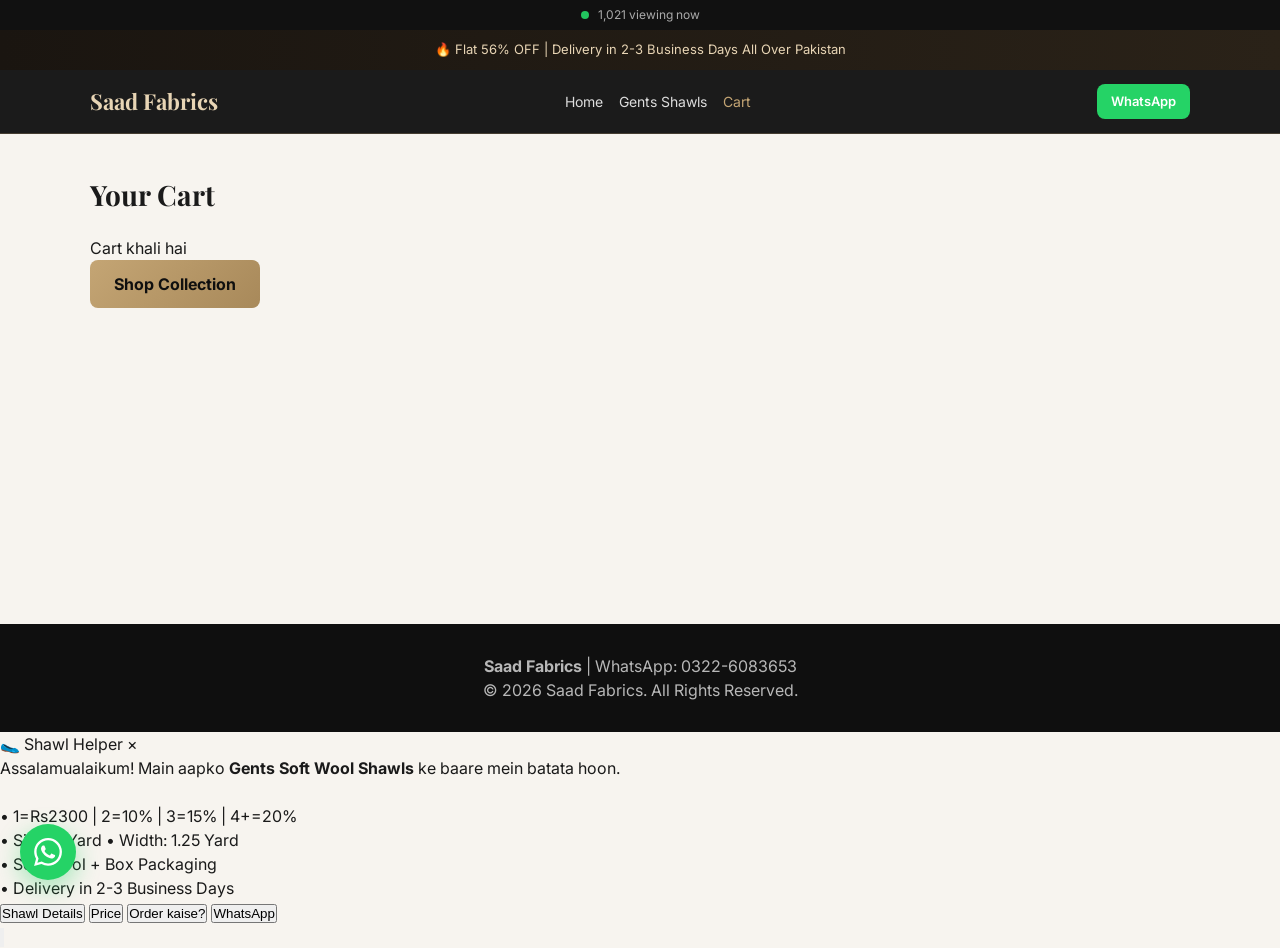
<file: cart.html>
<!DOCTYPE html>
<html lang="en">
<head>
  <meta charset="UTF-8">
  <meta name="viewport" content="width=device-width, initial-scale=1.0">
  <title>Cart | Saad Fabrics</title>
  <link rel="preconnect" href="https://fonts.googleapis.com">
  <link rel="preconnect" href="https://fonts.gstatic.com" crossorigin>
  <link href="https://fonts.googleapis.com/css2?family=Playfair+Display:wght@500;600;700&family=Inter:wght@300;400;500;600&display=swap" rel="stylesheet">
  <link rel="stylesheet" href="style.css">
</head>
<body class="loaded">

  <div class="live-bar"><span class="live-dot"></span> <span><span class="live-count" id="live-count">1247</span> viewing now</span></div>
  <div class="announcement">
    <p>🔥 Flat 56% OFF | Delivery in 2-3 Business Days All Over Pakistan</p>
  </div>

  <header class="header">
    <div class="container header-inner">
      <a href="index.html" class="logo">Saad Fabrics</a>
      <nav class="nav">
        <a href="index.html">Home</a>
        <a href="gents-shawl-collection.html">Gents Shawls</a>
        <a href="cart.html" class="active">Cart <span class="cart-count">0</span></a>
      </nav>
      <a href="https://wa.me/923226083653" class="whatsapp-btn header-wa" target="_blank">WhatsApp</a>
    </div>
  </header>

  <section class="cart-section">
    <div class="container">
      <h1 class="page-title">Your Cart</h1>
      
      <div id="cart-empty" class="cart-empty" style="display:none;">
        <p>Cart khali hai</p>
        <a href="gents-shawl-collection.html" class="btn-primary">Shop Collection</a>
      </div>

      <div id="cart-content">
        <div class="cart-table-wrap">
          <table class="cart-table">
            <thead>
              <tr>
                <th>Product</th>
                <th>Price</th>
                <th>Qty</th>
                <th>Total</th>
                <th></th>
              </tr>
            </thead>
            <tbody id="cart-body">
            </tbody>
          </table>
        </div>

        <div class="cart-summary">
          <div class="summary-row">
            <span>Subtotal</span>
            <span id="cart-subtotal">Rs 0</span>
          </div>
          <div class="summary-row" id="cart-discount-row" style="display:none;color:#16a34a;">
            <span id="cart-discount-label">Bulk Discount</span>
            <span id="cart-discount">- Rs 0</span>
          </div>
          <div class="summary-row">
            <span>Delivery</span>
            <span class="free">Free (2-3 Days)</span>
          </div>
          <div class="summary-row total">
            <span>Total</span>
            <span id="cart-total">Rs 0</span>
          </div>
          <a href="checkout.html" class="btn-primary btn-block">Proceed to Checkout →</a>
          <a href="gents-shawl-collection.html" class="btn-link">← Continue Shopping</a>
        </div>
      </div>
    </div>
  </section>

  <footer class="footer">
    <div class="container">
      <p><strong>Saad Fabrics</strong> | WhatsApp: 0322-6083653</p>
      <p>© 2026 Saad Fabrics. All Rights Reserved.</p>
    </div>
  </footer>

  <script src="cart.js"></script>
  <script>
    function renderCart() {
      const cart = getCart();
      const emptyEl = document.getElementById('cart-empty');
      const contentEl = document.getElementById('cart-content');
      const body = document.getElementById('cart-body');

      if (cart.length === 0) {
        emptyEl.style.display = 'block';
        contentEl.style.display = 'none';
        return;
      }

      emptyEl.style.display = 'none';
      contentEl.style.display = 'block';

      body.innerHTML = cart.map(item => `
        <tr>
          <td class="cart-product">
            <img src="${item.image}" alt="${item.name}">
            <div>
              <strong>${item.name}</strong>
              <small>Gents Soft Wool Shawl</small>
            </div>
          </td>
          <td>Rs ${(item.price || 2300).toLocaleString()}</td>
          <td>
            <div class="qty-control">
              <button onclick="updateQty('${item.id}', -1)">−</button>
              <span>${item.qty}</span>
              <button onclick="updateQty('${item.id}', 1)">+</button>
            </div>
          </td>
          <td><strong>Rs ${((item.price || 2300) * item.qty).toLocaleString()}</strong></td>
          <td><button class="remove-btn" onclick="removeFromCart('${item.id}')">✕</button></td>
        </tr>
      `).join('');

      const qty = getCartCount();
      const sub = (typeof getCartListSubtotal === 'function' ? getCartListSubtotal() : getCartSubtotal());
      const total = getCartTotal();
      const disc = getCartDiscountAmount();
      document.getElementById('cart-subtotal').textContent = 'Rs ' + sub.toLocaleString();
      document.getElementById('cart-total').textContent = 'Rs ' + total.toLocaleString();
      const drow = document.getElementById('cart-discount-row');
      if (disc > 0) {
        drow.style.display = 'flex';
        document.getElementById('cart-discount-label').textContent = getTierLabel(qty);
        document.getElementById('cart-discount').textContent = '- Rs ' + disc.toLocaleString();
      } else {
        drow.style.display = 'none';
      }
    }

    document.addEventListener('DOMContentLoaded', () => {
      updateCartCount();
      renderCart();
    });
  </script>

  <div id="chatbot" class="chatbot">
    <div class="chat-header" onclick="toggleChat()">
      <span>🥿 Shawl Helper</span>
      <span class="chat-close">×</span>
    </div>
    <div class="chat-body" id="chat-body">
      <div class="bot-msg">Assalamualaikum! Main aapko <strong>Gents Soft Wool Shawls</strong> ke baare mein batata hoon.<br><br>
        • 1=Rs2300 | 2=10% | 3=15% | 4+=20%<br>
        • Size: 3 Yard • Width: 1.25 Yard<br>
        • Soft Wool + Box Packaging<br>
        • Delivery in 2-3 Business Days</div>
    </div>
    <div class="chat-quick">
      <button onclick="botReply('details')">Shawl Details</button>
      <button onclick="botReply('price')">Price</button>
      <button onclick="botReply('order')">Order kaise?</button>
      <button onclick="botReply('whatsapp')">WhatsApp</button>
    </div>
  </div>
  <button class="chat-agent-btn" id="chat-agent-btn" onclick="openChat()" title="Shawl Helper">
    <svg viewBox="0 0 24 24"><path d="M20 2H4c-1.1 0-2 .9-2 2v18l4-4h14c1.1 0 2-.9 2-2V4c0-1.1-.9-2-2-2zm0 14H5.17L4 17.17V4h16v12z"/><path d="M7 9h10v2H7zm0-3h10v2H7zm0 6h7v2H7z"/></svg>
  </button>
  <a href="https://wa.me/923226083653?text=Assalamualaikum%2C%20mujhe%20Gents%20Shawl%20order%20karna%20hai" class="floating-wa" target="_blank" title="Order on WhatsApp">
    <svg width="28" height="28" viewBox="0 0 24 24" fill="#fff"><path d="M17.472 14.382c-.297-.149-1.758-.867-2.03-.967-.273-.099-.471-.148-.67.15-.197.297-.767.966-.94 1.164-.173.199-.347.223-.644.075-.297-.15-1.255-.463-2.39-1.475-.883-.788-1.48-1.761-1.653-2.059-.173-.297-.018-.458.13-.606.134-.133.298-.347.446-.52.149-.174.198-.298.298-.497.099-.198.05-.371-.025-.52-.075-.149-.669-1.612-.916-2.207-.242-.579-.487-.5-.669-.51-.173-.008-.371-.01-.57-.01-.198 0-.52.074-.792.372-.272.297-1.04 1.016-1.04 2.479 0 1.462 1.065 2.875 1.213 3.074.149.198 2.096 3.2 5.077 4.487.709.306 1.262.489 1.694.625.712.227 1.36.195 1.871.118.571-.085 1.758-.719 2.006-1.413.248-.694.248-1.289.173-1.413-.074-.124-.272-.198-.57-.347m-5.421 7.403h-.004a9.87 9.87 0 01-5.031-1.378l-.361-.214-3.741.982.998-3.648-.235-.374a9.86 9.86 0 01-1.51-5.26c.001-5.45 4.436-9.884 9.888-9.884 2.64 0 5.122 1.03 6.988 2.898a9.825 9.825 0 012.893 6.994c-.003 5.45-4.435 9.884-9.885 9.884m8.413-18.297A11.815 11.815 0 0012.05 0C5.495 0 .16 5.335.157 11.892c0 2.096.547 4.142 1.588 5.945L.057 24l6.305-1.654a11.882 11.882 0 005.683 1.448h.005c6.554 0 11.89-5.335 11.893-11.893a11.821 11.821 0 00-3.48-8.413z"/></svg>
  </a>
  <script>
    function openChat() {
      document.getElementById('chatbot').classList.add('open');
      document.getElementById('chat-agent-btn').style.display = 'none';
    }
    function toggleChat() {
      document.getElementById('chatbot').classList.remove('open');
      document.getElementById('chat-agent-btn').style.display = 'flex';
    }
    function botReply(type) {
      const body = document.getElementById('chat-body');
      let msg = '';
      if (type === 'details') msg = '<strong>Gents Soft Wool Shawl:</strong><br>Soft Wool • 3 Yard • 1.25 Yard • Box Packaging • Color & Stuff Guaranteed';
      else if (type === 'price') msg = '<strong>Offers:</strong> 1=Rs2300, 2=10% OFF, 3=15% OFF, 4+=20% OFF';
      else if (type === 'order') msg = 'Cart se checkout karein ya WhatsApp pe message karein.';
      else if (type === 'whatsapp') msg = '<a href="https://wa.me/923226083653" target="_blank"><strong>0322-6083653</strong></a>';
      body.innerHTML += '<div class="bot-msg">'+msg+'</div>';
      body.scrollTop = body.scrollHeight;
    }
  </script>

  <script>
    (function(){
      const el = document.getElementById('live-count');
      if(!el) return;
      let n = 1000 + Math.floor(Math.random()*800);
      el.textContent = n.toLocaleString();
      setInterval(() => {
        n += Math.floor(Math.random()*25) - 10;
        if(n < 1000) n = 1050 + Math.floor(Math.random()*150);
        if(n > 2000) n = 1700 + Math.floor(Math.random()*200);
        el.textContent = n.toLocaleString();
      }, 3500 + Math.random()*2500);
    })();
  </script>
</body>
</html>
</file>
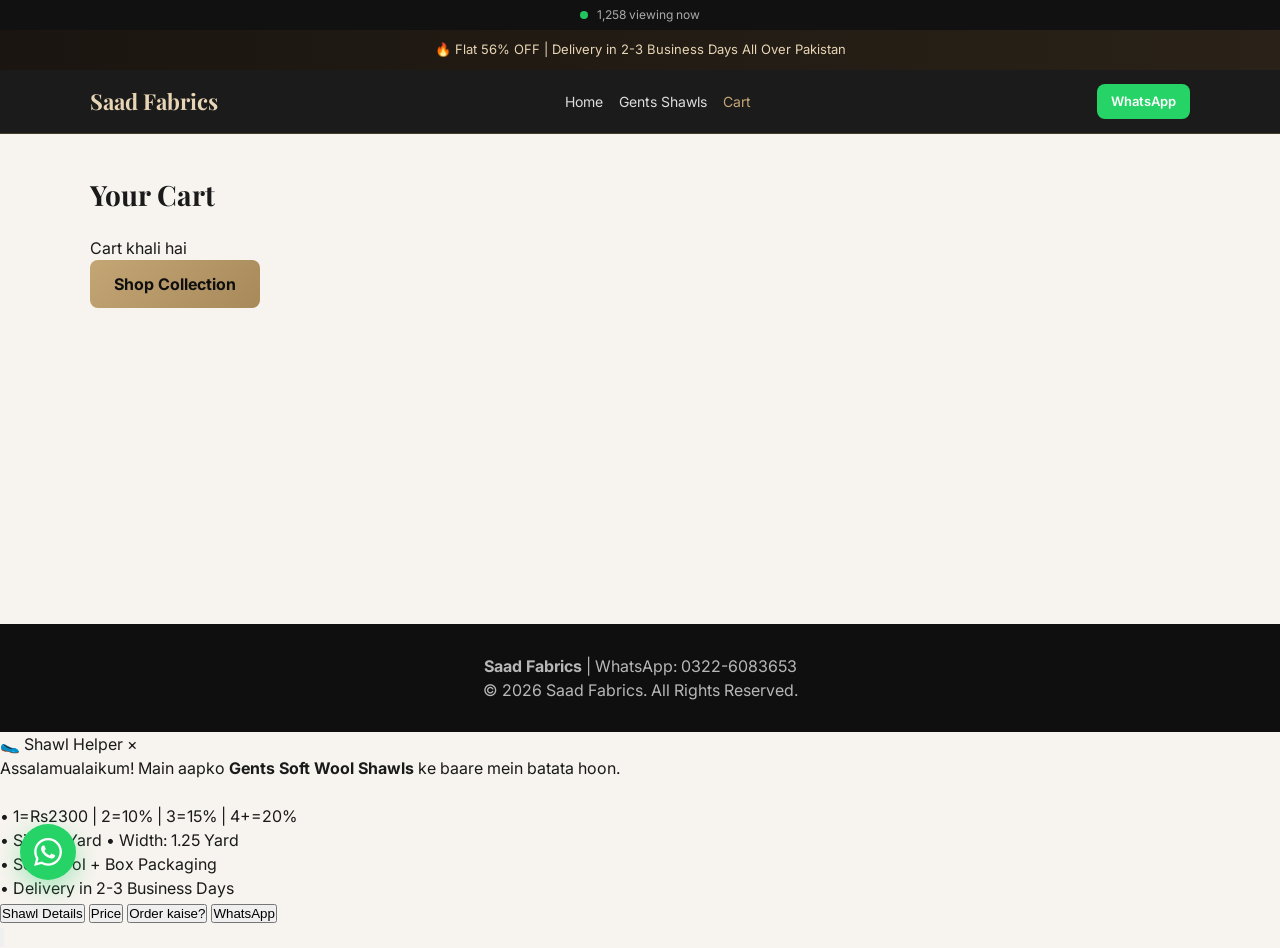
<file: checkout.html>
<!DOCTYPE html>
<html lang="en">
<head>
<meta charset="UTF-8">
<meta name="viewport" content="width=device-width, initial-scale=1.0">
<title>Checkout | Saad Fabrics</title>
<link href="https://fonts.googleapis.com/css2?family=Playfair+Display:wght@600;700&family=Inter:wght@400;500;600&display=swap" rel="stylesheet">
<link rel="stylesheet" href="style.css">
</head>
<body class="loaded">
<div class="announcement"><p>COD + Advance Payment Available | Delivery 2-3 Business Days</p></div>
<header class="header"><div class="container header-inner">
<a href="index.html" class="logo">Saad Fabrics</a>
<nav class="nav">
<a href="index.html">Home</a>
<a href="gents-shawl-collection.html">Gents Shawls</a>
<a href="cart.html">Cart <span class="cart-count">0</span></a>
</nav>
<a href="https://wa.me/923226083653" class="whatsapp-btn header-wa" target="_blank">WhatsApp</a>
</div></header>
<section class="checkout-section"><div class="container checkout-grid">
<div class="checkout-form-wrap">
<h1 class="page-title">Delivery Address</h1>
<form id="checkout-form" onsubmit="return submitOrder(event)">
<div class="form-group"><label>Full Name *</label><input type="text" id="name" required placeholder="Aapka poora naam"></div>
<div class="form-group"><label>WhatsApp / Phone *</label><input type="tel" id="phone" required placeholder="03XX-XXXXXXX"></div>
<div class="form-group"><label>City *</label><input type="text" id="city" required placeholder="Lahore, Karachi..."></div>
<div class="form-group"><label>Complete Address *</label><textarea id="address" required rows="3"></textarea></div>
<div class="form-group payment-group"><label>Payment Method *</label>
<div class="payment-options">
<label class="pay-option"><input type="radio" name="payment" value="cod" checked onchange="onPaymentChange()"><span class="pay-card"><strong>Cash on Delivery</strong><br><small>Delivery pe payment</small></span></label>
<label class="pay-option"><input type="radio" name="payment" value="partial" onchange="onPaymentChange()"><span class="pay-card"><strong>50% Advance + 50% COD</strong><br><small>Aadha ab, aadha delivery pe</small></span></label>
<label class="pay-option"><input type="radio" name="payment" value="full" onchange="onPaymentChange()"><span class="pay-card"><strong>Full Advance — Extra 5% OFF</strong><br><small>Poori payment pehle</small></span></label>
</div></div>
<div class="advance-box" id="advance-box" style="display:none;">
<h4>Accounts (Title: <strong>SAAD ALI</strong>)</h4>
<div class="pay-acc"><span>JazzCash</span><strong>0370-4917895</strong></div>
<div class="pay-acc"><span>EasyPaisa</span><strong>0370-4917895</strong></div>
<div class="pay-acc"><span>Meezan Bank</span><strong>00300110366689</strong></div>
<p class="advance-note" id="advance-note"></p>
</div>
<div class="form-group"><label>Notes (optional)</label><textarea id="notes" rows="2"></textarea></div>
<button type="submit" class="btn-primary btn-block btn-whatsapp">Place Order on WhatsApp</button>
</form>
</div>
<div class="order-summary">
<h2>Order Summary</h2>
<div id="summary-items"></div>
<div class="summary-totals">
<div class="summary-row"><span>Subtotal</span><span id="summary-subtotal">Rs 0</span></div>
<div class="summary-row" id="summary-discount-row" style="display:none;color:#16a34a"><span id="summary-discount-label">Discount</span><span id="summary-discount">- Rs 0</span></div>
<div class="summary-row" id="summary-advance-row" style="display:none;color:#16a34a"><span>Full Advance 5% OFF</span><span id="summary-advance-disc">- Rs 0</span></div>
<div class="summary-row"><span>Delivery</span><span class="free">Free (2-3 Days)</span></div>
<div class="summary-row total"><span>Total</span><span id="summary-total">Rs 0</span></div>
</div>
</div>
</div></section>
<footer class="footer"><div class="container"><p><strong>Saad Fabrics</strong> | 0322-6083653</p></div></footer>
<script src="cart.js"></script>
<script>
function getSelectedPayment(){var el=document.querySelector('input[name="payment"]:checked');return el?el.value:'cod';}
function getOrderTotals(){
  var qty=getCartCount(),sub=getCartSubtotal(),total=getCartTotal(),bulkDisc=getCartDiscountAmount();
  var advanceDisc=0,pay=getSelectedPayment();
  if(pay==='full'){advanceDisc=Math.round(total*0.05);total-=advanceDisc;}
  var payNow=0,payLater=0;
  if(pay==='full'){payNow=total;}else if(pay==='partial'){payNow=Math.round(total/2);payLater=total-payNow;}else{payLater=total;}
  return {qty:qty,sub:sub,total:total,bulkDisc:bulkDisc,advanceDisc:advanceDisc,pay:pay,payNow:payNow,payLater:payLater};
}
function onPaymentChange(){
  var t=getOrderTotals(),box=document.getElementById('advance-box'),note=document.getElementById('advance-note');
  if(t.pay==='cod'){box.style.display='none';}
  else{box.style.display='block';
    note.innerHTML=t.pay==='partial'
      ?('Abhi <strong>Rs '+t.payNow.toLocaleString()+'</strong> transfer karein. Baqi delivery pe.')
      :('Full <strong>Rs '+t.payNow.toLocaleString()+'</strong> transfer karein (5% OFF applied).');
  }
  renderSummary();
}
function renderSummary(){
  var cart=getCart();
  if(!cart.length){window.location.href='cart.html';return;}
  document.getElementById('summary-items').innerHTML=cart.map(function(item){
    return '<div class="summary-item"><img src="'+item.image+'" alt=""><div><strong>'+item.name+'</strong><br>Qty: '+item.qty+'</div></div>';
  }).join('');
  var t=getOrderTotals();
  document.getElementById('summary-subtotal').textContent='Rs '+t.sub.toLocaleString();
  document.getElementById('summary-total').textContent='Rs '+t.total.toLocaleString();
  var drow=document.getElementById('summary-discount-row');
  if(t.bulkDisc>0){drow.style.display='flex';document.getElementById('summary-discount').textContent='- Rs '+t.bulkDisc.toLocaleString();document.getElementById('summary-discount-label').textContent=getTierLabel(t.qty);}
  else drow.style.display='none';
  var arow=document.getElementById('summary-advance-row');
  if(t.advanceDisc>0){arow.style.display='flex';document.getElementById('summary-advance-disc').textContent='- Rs '+t.advanceDisc.toLocaleString();}
  else arow.style.display='none';
}
function submitOrder(e){
  e.preventDefault();
  var name=document.getElementById('name').value.trim();
  var phone=document.getElementById('phone').value.trim();
  var city=document.getElementById('city').value.trim();
  var address=document.getElementById('address').value.trim();
  var notes=document.getElementById('notes').value.trim();
  if(!name||!phone||!city||!address){alert('Please fill all required fields');return false;}
  var cart=getCart(),t=getOrderTotals();
  var payLabel=t.pay==='cod'?'Cash on Delivery':(t.pay==='partial'?'50% Advance + 50% COD':'Full Advance (5% OFF)');
  var msg='*New Order - Saad Fabrics*%0A%0A*Customer:*%0AName: '+name+'%0APhone: '+phone+'%0ACity: '+city+'%0AAddress: '+address;
  if(notes)msg+='%0ANotes: '+notes;
  msg+='%0A%0A*Items:*%0A';
  cart.forEach(function(item,i){msg+=(i+1)+'. '+item.name+' x '+item.qty+'%0A';});
  msg+='%0ASubtotal: Rs '+t.sub.toLocaleString()+'%0A';
  if(t.bulkDisc>0)msg+='Bulk Discount: -Rs '+t.bulkDisc.toLocaleString()+'%0A';
  if(t.advanceDisc>0)msg+='Advance 5% OFF: -Rs '+t.advanceDisc.toLocaleString()+'%0A';
  msg+='*Total: Rs '+t.total.toLocaleString()+'*%0A%0A*Payment: '+payLabel+'*%0A';
  if(t.pay!=='cod')msg+='Pay Now: Rs '+t.payNow.toLocaleString()+'%0AAccounts (SAAD ALI): JazzCash/EasyPaisa 03704917895 | Meezan 00300110366689%0A';
  msg+='%0AFree Delivery (2-3 Days)%0APlease confirm. Thank you!';
  window.open('https://wa.me/923226083653?text='+msg,'_blank');
  return false;
}
document.addEventListener('DOMContentLoaded',function(){updateCartCount();renderSummary();onPaymentChange();});
</script>
</body>
</html>
</file>
<file: style.css>
*{box-sizing:border-box;margin:0;padding:0}body{font-family:Inter,system-ui,sans-serif;background:#f7f4ef;color:#1a1a1a;line-height:1.5}a{text-decoration:none;color:inherit}.container{width:min(1100px,92%);margin:0 auto}.header{background:rgba(15,15,15,.95);position:sticky;top:0;z-index:100;border-bottom:1px solid rgba(196,165,116,.25)}.header-inner{display:flex;align-items:center;justify-content:space-between;padding:14px 0;gap:12px}.logo{font-family:'Playfair Display',serif;color:#e8d5b5;font-size:22px;font-weight:700}.nav{display:flex;gap:16px;flex-wrap:wrap}.nav a{color:rgba(255,255,255,.85);font-size:14px}.nav a:hover,.nav a.active{color:#c4a574}.whatsapp-btn{background:#25d366;color:#fff;padding:8px 14px;border-radius:8px;font-size:13px;font-weight:600}.announcement{background:linear-gradient(90deg,#1a1510,#2a2218);color:#e8d5b5;text-align:center;padding:10px;font-size:13px}.live-bar{background:#111;color:#aaa;text-align:center;padding:6px;font-size:12px}.live-dot{display:inline-block;width:8px;height:8px;background:#22c55e;border-radius:50%;margin-right:6px}
.hero{min-height:70vh;background-size:cover;background-position:center;position:relative;display:flex;align-items:center;justify-content:center;text-align:center;color:#fff}.hero::before{content:'';position:absolute;inset:0;background:rgba(0,0,0,.65)}.hero-content{position:relative;z-index:1;padding:40px 20px}.hero-content h1{font-family:'Playfair Display',serif;font-size:clamp(28px,5vw,48px);margin-bottom:12px}.hero-content p{opacity:.9;margin-bottom:20px}
.btn-primary{display:inline-block;background:linear-gradient(135deg,#c4a574,#a8895a);color:#0f0f0f;padding:12px 24px;border-radius:8px;font-weight:700;border:none;cursor:pointer}
.section-header{text-align:center;margin:40px 0 24px}.section-header h2{font-family:'Playfair Display',serif;font-size:28px}.section-header h2::after{content:'';display:block;width:48px;height:3px;background:linear-gradient(90deg,#c4a574,transparent);margin:10px auto 0}
.product-grid{display:grid;grid-template-columns:repeat(auto-fill,minmax(240px,1fr));gap:20px}
.product-card{background:#fff;border-radius:16px;overflow:hidden;border:1px solid rgba(0,0,0,.05);box-shadow:0 6px 24px rgba(0,0,0,.06);transition:transform .3s}
.product-card:hover{transform:translateY(-6px)}
.product-img{position:relative;cursor:zoom-in;background:#111;aspect-ratio:1;overflow:hidden}
.product-img img{width:100%;height:100%;object-fit:cover;display:block;transition:transform .4s}
.product-card:hover .product-img img{transform:scale(1.06)}
.zoom-hint{position:absolute;bottom:10px;right:10px;background:rgba(0,0,0,.7);color:#fff;font-size:11px;padding:5px 10px;border-radius:20px;opacity:0}
.product-card:hover .zoom-hint{opacity:1}
.product-info{padding:14px}.product-info h3{font-size:15px;margin-bottom:4px}.color-label{font-size:13px;color:#666;margin-bottom:6px}.product-price strong{font-size:18px}
.btn-col{display:flex;flex-direction:column;gap:8px;margin-top:10px}
.btn-order{background:#0f0f0f;color:#fff;border:none;padding:10px;border-radius:8px;cursor:pointer;font-weight:600;text-align:center}
.btn-order-now{background:linear-gradient(135deg,#c4a574,#b8956a);color:#0f0f0f;border:none;padding:10px;border-radius:8px;cursor:pointer;font-weight:700}
.btn-desc{background:#f5f5f5;border:1px solid #ddd;padding:8px;border-radius:8px;cursor:pointer}
.offer-tiers{padding:30px 0}.offer-tiers-grid{display:grid;grid-template-columns:repeat(4,1fr);gap:12px}
@media(max-width:700px){.offer-tiers-grid{grid-template-columns:1fr 1fr}.nav{display:none}}
.offer-tier{background:#fff;border:1.5px solid #ebe6df;border-radius:14px;padding:18px 12px;text-align:center;cursor:pointer;display:block}
.offer-tier:hover{transform:translateY(-4px);box-shadow:0 12px 28px rgba(0,0,0,.1)}
.offer-tier.best{background:linear-gradient(145deg,#1a1a1a,#2c241c);color:#fff;border-color:#c4a574}
.offer-tier.highlight{border-color:#c4a574}
.tier-qty{font-weight:700}.tier-price{color:#c4a574;font-weight:700;font-size:18px}.tier-cta{margin-top:8px;font-size:12px;font-weight:600;color:#c4a574}
.offer-tier.best .tier-cta{color:#f0e6d3}.tier-badge{display:inline-block;background:#c4a574;color:#0f0f0f;font-size:10px;padding:2px 8px;border-radius:10px;margin-bottom:6px;font-weight:700}
.features-grid{display:grid;grid-template-columns:repeat(auto-fit,minmax(180px,1fr));gap:16px;padding:20px 0 40px}
.feature{background:#fff;border-radius:14px;padding:22px 16px;text-align:center;border:1px solid #eee}
.video-frame{border-radius:16px;overflow:hidden;max-width:720px;margin:0 auto;box-shadow:0 12px 40px rgba(0,0,0,.15)}
.video-frame video{width:100%;display:block;max-height:420px;background:#000}
.footer{background:#0f0f0f;color:rgba(255,255,255,.7);padding:30px 0;text-align:center;margin-top:40px}
.floating-wa{position:fixed;bottom:20px;left:20px;width:56px;height:56px;background:#25d366;border-radius:50%;display:flex;align-items:center;justify-content:center;box-shadow:0 8px 24px rgba(37,211,102,.4);z-index:9999}
.zoom-lightbox{position:fixed;inset:0;z-index:100010;background:rgba(0,0,0,.92);display:none;align-items:center;justify-content:center;flex-direction:column;padding:20px}
.zoom-lightbox.open{display:flex}.zoom-lightbox img{max-width:min(96vw,900px);max-height:82vh;object-fit:contain}
.zoom-close{position:absolute;top:16px;right:20px;background:rgba(255,255,255,.15);border:none;color:#fff;font-size:32px;width:48px;height:48px;border-radius:50%;cursor:pointer}
.offer-picker-modal{position:fixed;inset:0;z-index:100002;background:rgba(0,0,0,.8);display:none;align-items:center;justify-content:center;padding:16px}
.offer-picker-modal.open{display:flex}
.offer-picker-box{background:#fff;border-radius:16px;padding:28px 20px 20px;max-width:520px;width:100%;max-height:90vh;overflow-y:auto;position:relative}
.picker-grid{display:grid;grid-template-columns:repeat(3,1fr);gap:12px}
.picker-item{border:2px solid #eee;border-radius:10px;overflow:hidden;cursor:pointer;text-align:center;position:relative}
.picker-item.selected{border-color:#1a1a1a}.picker-item img{width:100%;height:100px;object-fit:cover}
.picker-item span{display:block;padding:8px 4px;font-size:12px;font-weight:600}
.picker-check{position:absolute;top:6px;right:6px;width:22px;height:22px;border-radius:50%;background:#1a1a1a;color:#fff;font-size:12px;display:none;align-items:center;justify-content:center}
.picker-item.selected .picker-check{display:flex}
.picker-footer{display:flex;align-items:center;justify-content:space-between;margin-top:18px;gap:12px}
.subscribe-close{position:absolute;top:10px;right:14px;background:none;border:none;font-size:28px;cursor:pointer}
.slider{position:relative;height:320px;overflow:hidden;background:#111}.slide{display:none;height:100%}.slide.active{display:block}.slide img{width:100%;height:100%;object-fit:cover}
.slider-btn{position:absolute;top:50%;transform:translateY(-50%);background:rgba(0,0,0,.5);color:#fff;border:none;font-size:28px;padding:8px 14px;cursor:pointer}
.slider-btn.prev{left:10px}.slider-btn.next{right:10px}
.collection-hero{text-align:center;padding:40px 0 10px}.collection-hero h1{font-family:'Playfair Display',serif;font-size:32px}
.new-price{font-size:28px;font-weight:700}.trust-strip{background:#fff;border-bottom:1px solid #eee;padding:10px 0;font-size:13px}
.trust-strip-inner{display:flex;flex-wrap:wrap;gap:16px;justify-content:center}
.cart-section,.checkout-section{padding:40px 0;min-height:50vh}
.page-title{font-family:'Playfair Display',serif;font-size:28px;margin-bottom:20px}
.cart-table{width:100%;border-collapse:collapse;background:#fff;border-radius:12px;overflow:hidden}
.cart-table th,.cart-table td{padding:12px;text-align:left;border-bottom:1px solid #eee}
.cart-product{display:flex;gap:12px;align-items:center}.cart-product img{width:60px;height:60px;object-fit:cover;border-radius:8px}
.qty-control{display:flex;align-items:center;gap:8px}.qty-control button{width:28px;height:28px;border:1px solid #ddd;background:#fff;border-radius:6px;cursor:pointer}
.cart-summary{background:#fff;padding:20px;border-radius:12px;margin-top:20px;max-width:360px;margin-left:auto}
.summary-row{display:flex;justify-content:space-between;padding:8px 0}.summary-row.total{font-weight:700;font-size:18px;border-top:1px solid #eee;padding-top:12px;margin-top:8px}
.btn-block{display:block;text-align:center;width:100%;margin-top:12px}.btn-link{display:block;text-align:center;margin-top:10px;color:#666;font-size:14px}
.form-group{margin-bottom:14px}.form-group label{display:block;font-size:13px;font-weight:600;margin-bottom:6px}
.form-group input,.form-group textarea{width:100%;padding:12px;border:1.5px solid #ddd;border-radius:8px;font-size:14px;font-family:inherit}
.payment-options{display:flex;flex-direction:column;gap:10px}.pay-option input{display:none}
.pay-card{display:block;padding:14px 16px;border:1.5px solid #e0e0e0;border-radius:10px;cursor:pointer}
.pay-option input:checked+.pay-card{border-color:#1a1a1a;background:#faf9f7}
.advance-box{margin:14px 0;padding:16px;background:#f8f6f2;border-radius:12px}
.pay-acc{display:flex;justify-content:space-between;padding:10px 12px;background:#fff;border-radius:8px;margin:6px 0;font-size:13px}
.checkout-grid{display:grid;grid-template-columns:1.2fr .8fr;gap:24px}
@media(max-width:800px){.checkout-grid{grid-template-columns:1fr}}
.order-summary{background:#fff;padding:20px;border-radius:12px;height:fit-content;position:sticky;top:80px}
.summary-item{display:flex;gap:10px;align-items:center;padding:10px 0;border-bottom:1px solid #f0f0f0;font-size:13px}
.summary-item img{width:48px;height:48px;object-fit:cover;border-radius:6px}
.toast{position:fixed;bottom:90px;left:50%;transform:translateX(-50%);background:#1a1a1a;color:#fff;padding:12px 20px;border-radius:8px;opacity:0;transition:.3s;z-index:100000;font-size:14px}
.toast.show{opacity:1}
.reviews-section{padding:40px 0}.reviews-grid{display:grid;grid-template-columns:repeat(auto-fill,minmax(200px,1fr));gap:14px}
.review-card{border-radius:12px;overflow:hidden;cursor:pointer;box-shadow:0 6px 20px rgba(0,0,0,.08);width:100%;height:220px;object-fit:cover;display:block}
.free{color:#16a34a;font-weight:600}.cart-count{background:#c4a574;color:#0f0f0f;font-size:11px;padding:1px 6px;border-radius:10px;margin-left:4px}
.how-to-order{padding:40px 0;text-align:center}.steps{display:grid;grid-template-columns:repeat(auto-fit,minmax(160px,1fr));gap:16px;margin-top:20px}
.step{background:#fff;padding:18px;border-radius:12px;border:1px solid #eee}.step-num{display:inline-flex;width:28px;height:28px;align-items:center;justify-content:center;background:#1a1a1a;color:#fff;border-radius:50%;font-size:13px;font-weight:700;margin-bottom:8px}
.offer-hint{text-align:center;font-size:13px;color:#666;margin-top:14px}.collection-desc{color:#666;margin:8px 0}.note{font-size:13px;color:#555;margin-top:8px}
.btn-whatsapp{background:#25d366!important;color:#fff!important}
</file>
